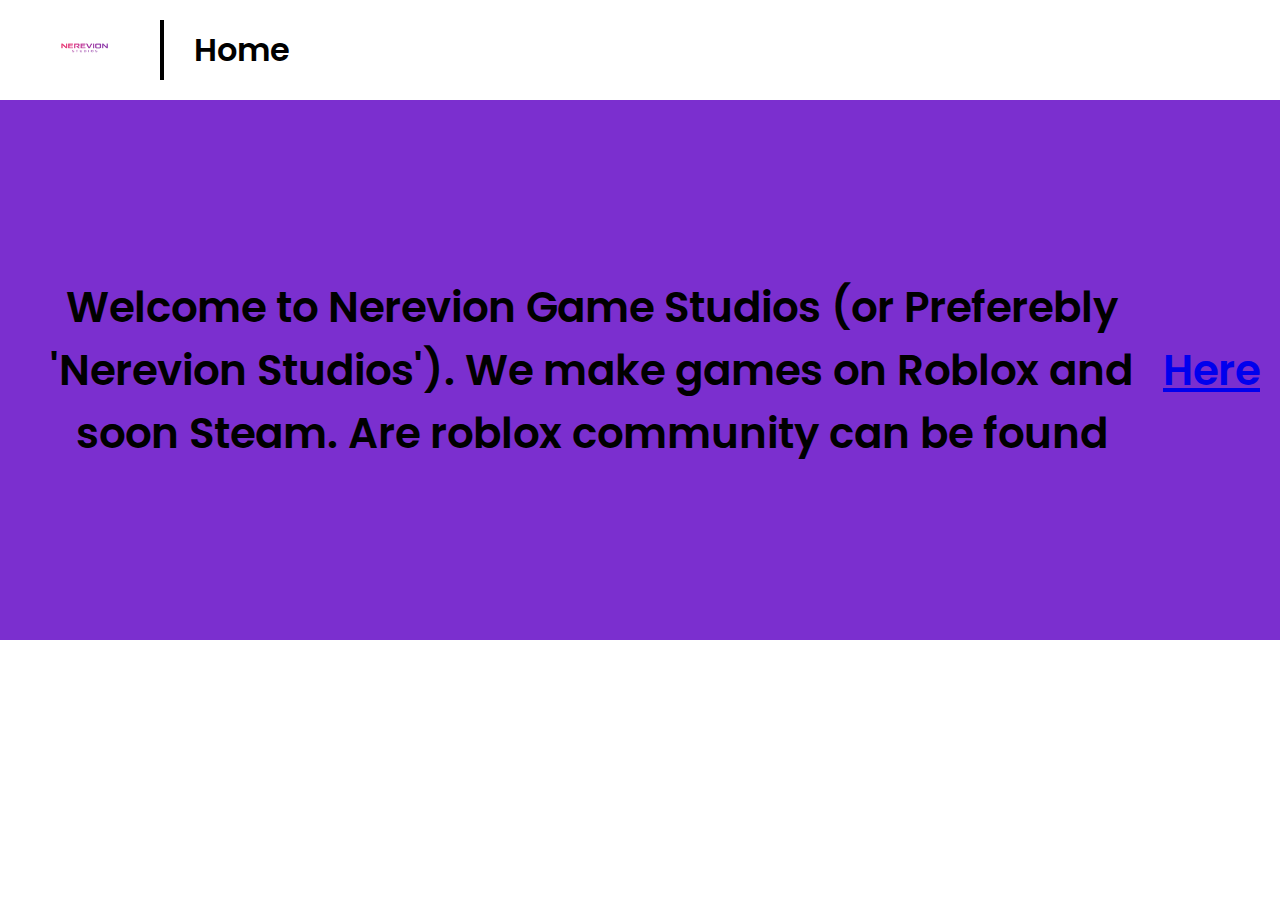
<file: studios/index.html>
<!DOCTYPE html>
<html lang="en">
<head>
<meta charset="UTF-8">
<title>Nerevion Engine</title>

<!-- Google Font -->
<link href="https://fonts.googleapis.com/css2?family=Poppins:wght@400;600;800&display=swap" rel="stylesheet">

<style>
    body {
        margin: 0;
        font-family: 'Poppins', sans-serif;
        background: #ffffff;
    }

    /* Top bar */
    .top-bar {
        width: 100%;
        background: white;
        padding: 20px 40px;
        display: flex;
        justify-content: flex-start;
        align-items: center;
        gap: 30px;
        box-sizing: border-box;
    }

    .logo-img {
        height: 60px;
    }

    .divider {
        width: 4px;
        height: 60px;
        background: black;
    }

    .link-text a {
        font-size: 32px;
        font-weight: 600;
        text-decoration: none;
        color: black;
    }

    /* Purple section */
    .main-section {
        background: #7b2fcf;
        background size: cover
        color: white;
        height: 500px;
        display: flex;
        justify-content: center;
        align-items: center;
        text-align: center;
        padding: 20px;
        font-size: 42px;
        font-weight: 600;
    }
</style>
</head>

<body>

    <div class="top-bar">
        <img class="logo-img" src="https://nerevion.github.io/studios/logo2_nobg.png" alt="Nerevion Engine Logo">
        <div class="divider"></div>

        <div class="link-text">
            <a href="http://nerevion.github.io" target="_blank">Home</a>
        </div>
    </div>

    <div class="main-section">
        Welcome to Nerevion Game Studios (or Preferebly 'Nerevion Studios'). We make games on Roblox and soon Steam. Are roblox community can be found <a href="https://www.roblox.com/share/g/541586808">Here</a>
    </div>

</body>
</html>
</file>
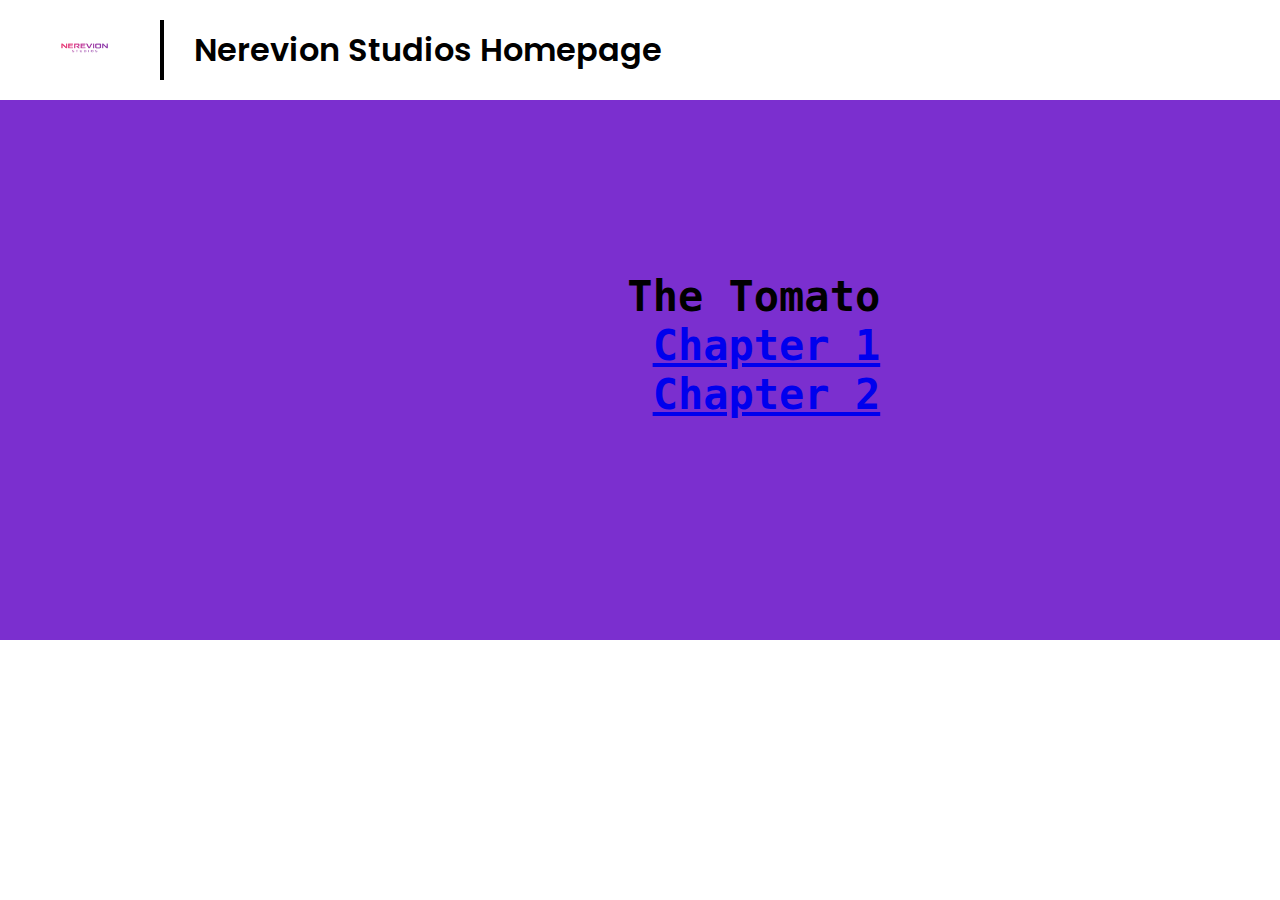
<file: studios/shows/titles/1/index.html>
<!DOCTYPE html>
<html lang="en">
<head>
<meta charset="UTF-8">
<title>Nerevion - The Tomato</title>

<!-- Google Font -->
<link href="https://fonts.googleapis.com/css2?family=Poppins:wght@400;600;800&display=swap" rel="stylesheet">

<style>
    body {
        margin: 0;
        font-family: 'Poppins', sans-serif;
        background: #ffffff;
    }

    /* Top bar */
    .top-bar {
        width: 100%;
        background: white;
        padding: 20px 40px;
        display: flex;
        justify-content: flex-start;
        align-items: center;
        gap: 30px;
        box-sizing: border-box;
    }

    .logo-img {
        height: 60px;
    }

    .divider {
        width: 4px;
        height: 60px;
        background: black;
    }

    .link-text a {
        font-size: 32px;
        font-weight: 600;
        text-decoration: none;
        color: black;
    }

    /* Purple section */
    .main-section {
        background: #7b2fcf;
        background size: cover
        color: white;
        height: 500px;
        display: flex;
        justify-content: center;
        align-items: center;
        text-align: center;
        padding: 20px;
        font-size: 42px;
        font-weight: 600;
    }
</style>
</head>

<body>

    <div class="top-bar">
        <img class="logo-img" src="https://nerevion.github.io/studios/studiologo2_nobg.png" alt="Nerevion Studios Logo">
        <div class="divider"></div>

        <div class="link-text">
            <a href="/studios" target="_blank">Nerevion Studios Homepage</a>
        </div>
    </div>

    <div class="main-section">
      <pre>
         The Tomato
          <a href="https://nerevion.github.io/studios/shows/titles/1/chapter1.mp4">Chapter 1</a>
          <a href="https://nerevion.github.io/studios/shows/titles/1/chapter2.mp4">Chapter 2</a>
      </pre>
    </div>

</body>
</html>
</file>
